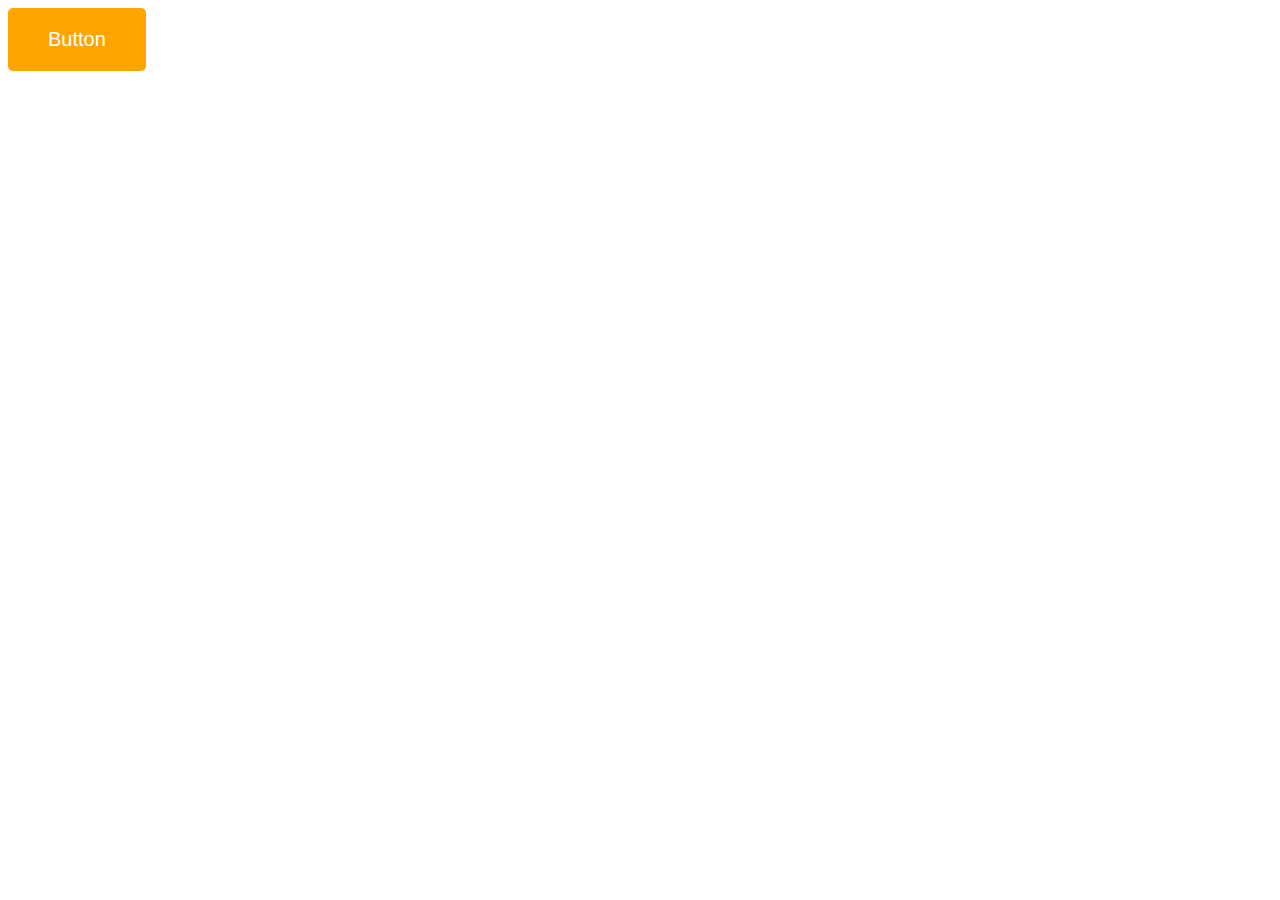
<file: bootstrap/index.html>
<!DOCTYPE html>
<html>
<head>
	<title></title>
	<style type="text/css">
		button {
			background-color: orange;
			color: white;
			border: none;
			padding: 20px 40px;
			border-radius: 5px;
			font-size: 20px;
		}

		button:hover {
			background-color: red;
		}
	</style>
</head>
<body>

	<button>Button</button>
</body>
</html>
</file>
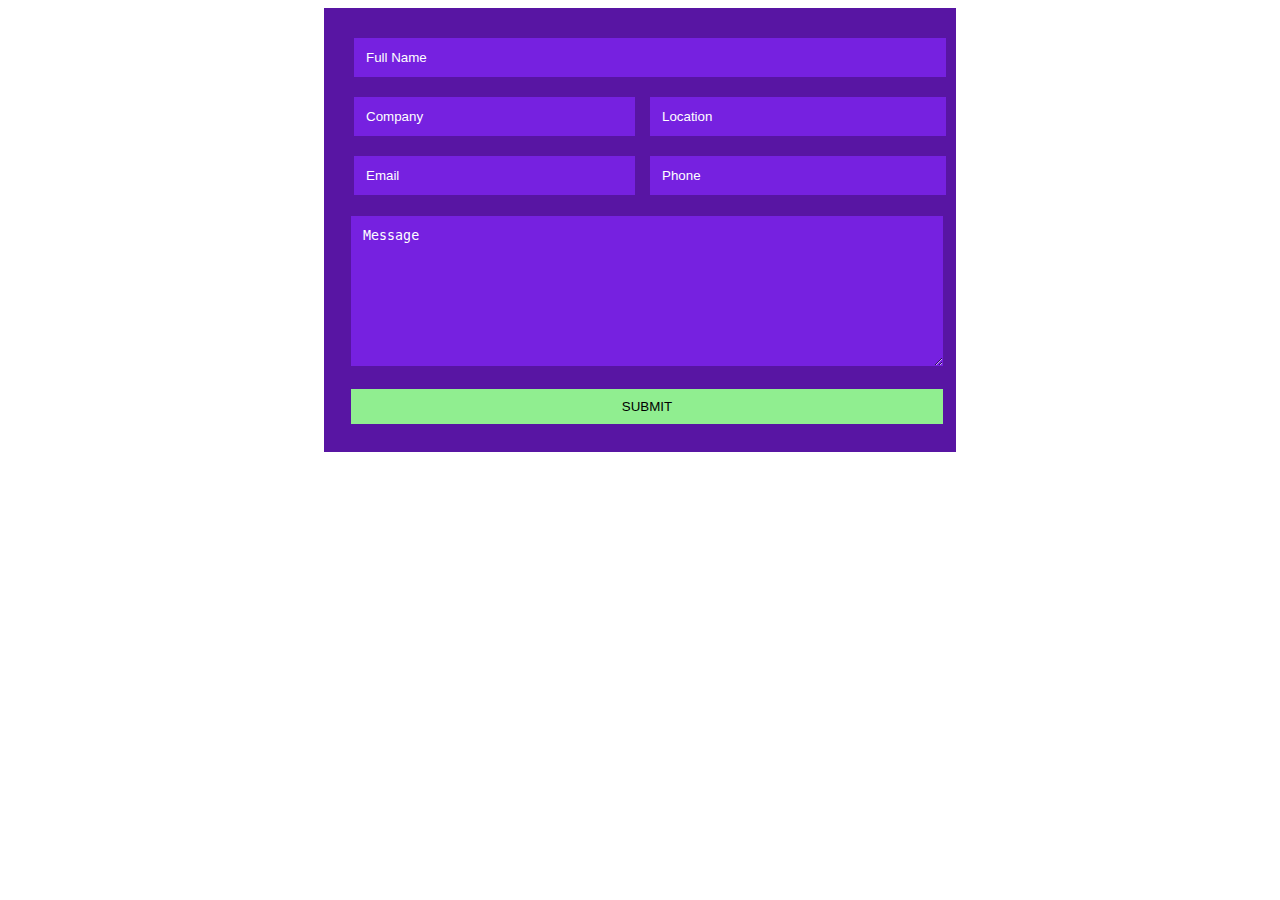
<file: new_form.html>
<!DOCTYPE html>
<html>
<head>
	<title></title>
	<style type="text/css">

		* {
			box-sizing: border-box;
		}
		.container {
			background-color: #5815A3;
			width: 50%;
			margin: auto;
			padding: 20px;
			
		}
		.col {
			width: 50%;
			float: left;
		}
		.row::after {
			content: "";
			display: table;
			clear: both;
		}

		input[type=text] {
			width: 100%;
			padding: 12px;
			margin: 10px 10px 10px 10px;
			background-color: #7621E0;
			border: none;
			
		}

		::placeholder {
  			color: white;
		}

		textarea {
			width: 100%;
			padding: 12px;
			height: 150px;
			margin: 11px 10px 8px 7px;
			background-color: #7621E0;
			border: none;
			
		}

		button {
			width: 100%;
			padding: 10px;
			margin: 10px;
			margin: 11px 10px 8px 7px;
			background-color: lightgreen;
			border: none;
			
		}
	</style>
</head>
<body>

	<div class="container">
		<div class="row">
			<input type="text" name="" placeholder="Full Name">
		</div>
		<div class="row">
			<div class="col">
				<input type="text" name="" placeholder="Company" style="width: 95%;">
			</div>
			<div class="col">
				<input type="text" name="" placeholder="Location">
			</div>
		</div>
		<div class="row">
			<div class="col">
				<input type="text" name="" placeholder="Email" style="width: 95%;">
			</div>
			<div class="col">
				<input type="text" name="" placeholder="Phone">
			</div>
		</div>
		<div class="row">
			<textarea placeholder="Message"></textarea>
		</div>
		<div class="row">
			<button>SUBMIT</button>
		</div>
	</div>

</body>
</html>
</file>
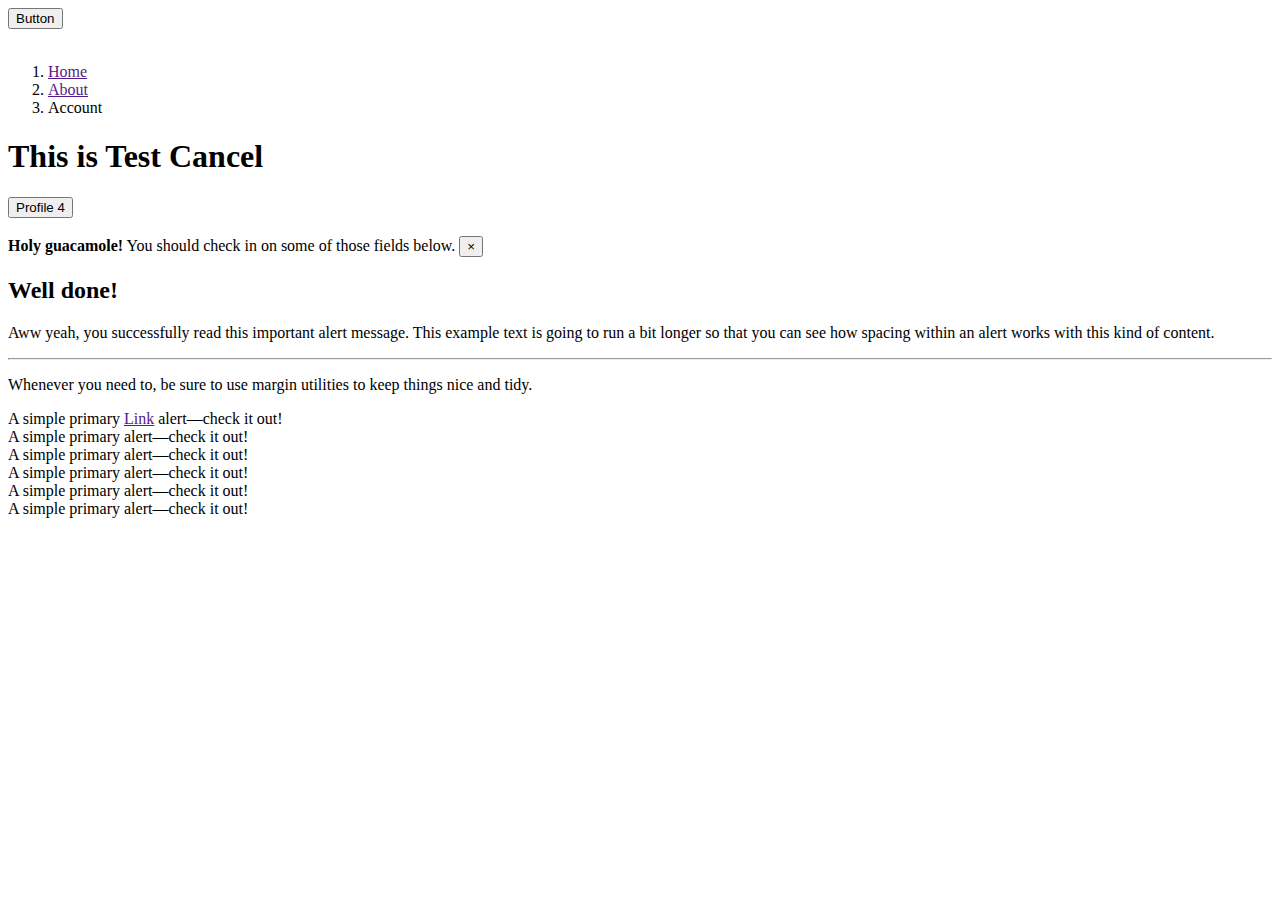
<file: bootstrap/alert.html>
<!doctype html>
<html lang="en">
  <head>
    <!-- Required meta tags -->
    <meta charset="utf-8">
    <meta name="viewport" content="width=device-width, initial-scale=1, shrink-to-fit=no">

    <!-- Bootstrap CSS -->
    <link rel="stylesheet" href="https://cdn.jsdelivr.net/npm/bootstrap@4.6.0/dist/css/bootstrap.min.css" integrity="sha384-B0vP5xmATw1+K9KRQjQERJvTumQW0nPEzvF6L/Z6nronJ3oUOFUFpCjEUQouq2+l" crossorigin="anonymous">

    <title>Hello, world!</title>
  </head>
  <body>
    <div class="container mt-4">

        <button class="btn  btn-primary btn-lg btn-block disabled">Button</button>
        <br><br>
        <nav>
          <ol class="breadcrumb">
            <li class="breadcrumb-item active"> <a href="">Home</a> </li>
            <li class="breadcrumb-item active"> <a href="">About</a> </li>
            <li class="breadcrumb-item"> Account</li>
          </ol>
        </nav>



        <h1>This is Test <span class="badge badge-dark">Cancel</span></h1>

        <button class="btn btn-primary">Profile <span class="badge badge-light">4</span></button>
        <br><br>
        <div class="alert alert-warning alert-dismissible fade show">
          <strong>Holy guacamole!</strong> You should check in on some of those fields below.
          <button type="button" class="close" data-dismiss="alert">
            <span aria-hidden="true">&times;</span>
          </button>
        </div>

        <div class="alert alert-success">
            <h2>Well done!</h2>
            <p>Aww yeah, you successfully read this important alert message. This example text is going to run a bit longer so that you can see how spacing within an alert works with this kind of content.</p>
            <hr>
            <p>Whenever you need to, be sure to use margin utilities to keep things nice and tidy.</p>
        </div>

        <div class="alert alert-primary">
            A simple primary <a href="" class="alert-link">Link</a> alert—check it out!
        </div>
        <div class="alert alert-success">
            A simple primary alert—check it out!
        </div>
        <div class="alert alert-secondary">
            A simple primary alert—check it out!
        </div>
        <div class="alert alert-danger">
            A simple primary alert—check it out!
        </div>
        <div class="alert alert-dark">
            A simple primary alert—check it out!
        </div>
        <div class="alert alert-info">
            A simple primary alert—check it out!
        </div>
    </div>
    <script src="https://code.jquery.com/jquery-3.5.1.slim.min.js" integrity="sha384-DfXdz2htPH0lsSSs5nCTpuj/zy4C+OGpamoFVy38MVBnE+IbbVYUew+OrCXaRkfj" crossorigin="anonymous"></script>
    <script src="https://cdn.jsdelivr.net/npm/bootstrap@4.6.0/dist/js/bootstrap.bundle.min.js" integrity="sha384-Piv4xVNRyMGpqkS2by6br4gNJ7DXjqk09RmUpJ8jgGtD7zP9yug3goQfGII0yAns" crossorigin="anonymous"></script>

  </body>
</html>
</file>
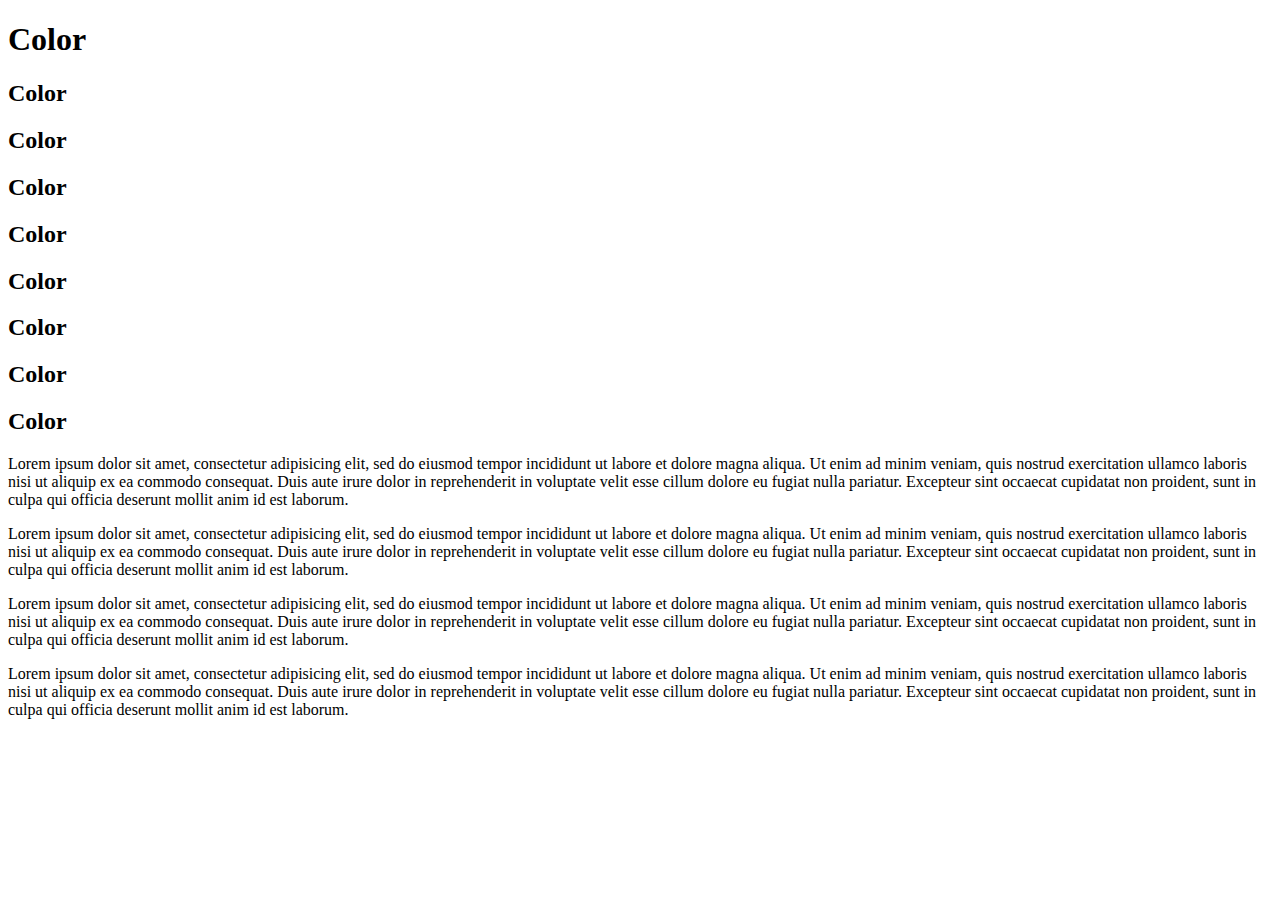
<file: bootstrap/bs.html>
<!DOCTYPE html>
<html>
<head>
	<title></title>
	<meta name="viewport" content="width=device-width, initial-scale=1, shrink-to-fit=no">
	<link rel="stylesheet" href="https://cdn.jsdelivr.net/npm/bootstrap@4.6.0/dist/css/bootstrap.min.css" integrity="sha384-B0vP5xmATw1+K9KRQjQERJvTumQW0nPEzvF6L/Z6nronJ3oUOFUFpCjEUQouq2+l" crossorigin="anonymous">

</head>
<body>
	<!-- <br>
	&nbsp;<button class="btn btn-danger">Button</button> -->

	<div class="container">
		<h1 class="text-center text-primary">Color</h1>

		<div class="row">
			<div class="col-sm-3">
				<h2 class="text-danger">Color</h2>
				<h2 class="text-primary">Color</h2>
			</div>
			<div class="col-sm-3">
				<h2 class="text-secondary">Color</h2>
				<h2 class="text-info">Color</h2>
			</div>
			<div class="col-sm-3">
				<h2 class="text-warning">Color</h2>
				<h2 class="text-muted">Color</h2>
			</div>
			<div class="col-sm-3">
				<h2 class="text-success">Color</h2>
				<h2 class="text-dark">Color</h2>
			</div>
		</div>
	</div>

	<div class="container">
		<div class="row">
			<div class="col-sm-8">
				<p class="bg-primary text-white p-2 m-3">Lorem ipsum dolor sit amet, consectetur adipisicing elit, sed do eiusmod
		tempor incididunt ut labore et dolore magna aliqua. Ut enim ad minim veniam,
		quis nostrud exercitation ullamco laboris nisi ut aliquip ex ea commodo
		consequat. Duis aute irure dolor in reprehenderit in voluptate velit esse
		cillum dolore eu fugiat nulla pariatur. Excepteur sint occaecat cupidatat non
		proident, sunt in culpa qui officia deserunt mollit anim id est laborum.</p>
			</div>
			<div class="col-sm-4">
				<p>Lorem ipsum dolor sit amet, consectetur adipisicing elit, sed do eiusmod
		tempor incididunt ut labore et dolore magna aliqua. Ut enim ad minim veniam,
		quis nostrud exercitation ullamco laboris nisi ut aliquip ex ea commodo
		consequat. Duis aute irure dolor in reprehenderit in voluptate velit esse
		cillum dolore eu fugiat nulla pariatur. Excepteur sint occaecat cupidatat non
		proident, sunt in culpa qui officia deserunt mollit anim id est laborum.</p>
			</div>
			
		</div>
	</div>

	<div class="container">
		<p>Lorem ipsum dolor sit amet, consectetur adipisicing elit, sed do eiusmod
		tempor incididunt ut labore et dolore magna aliqua. Ut enim ad minim veniam,
		quis nostrud exercitation ullamco laboris nisi ut aliquip ex ea commodo
		consequat. Duis aute irure dolor in reprehenderit in voluptate velit esse
		cillum dolore eu fugiat nulla pariatur. Excepteur sint occaecat cupidatat non
		proident, sunt in culpa qui officia deserunt mollit anim id est laborum.</p>
	</div>

	<div class="container-fluid">
		<p>Lorem ipsum dolor sit amet, consectetur adipisicing elit, sed do eiusmod
		tempor incididunt ut labore et dolore magna aliqua. Ut enim ad minim veniam,
		quis nostrud exercitation ullamco laboris nisi ut aliquip ex ea commodo
		consequat. Duis aute irure dolor in reprehenderit in voluptate velit esse
		cillum dolore eu fugiat nulla pariatur. Excepteur sint occaecat cupidatat non
		proident, sunt in culpa qui officia deserunt mollit anim id est laborum.</p>
	</div>

<script src="https://code.jquery.com/jquery-3.5.1.slim.min.js" integrity="sha384-DfXdz2htPH0lsSSs5nCTpuj/zy4C+OGpamoFVy38MVBnE+IbbVYUew+OrCXaRkfj" crossorigin="anonymous"></script>
<script src="https://cdn.jsdelivr.net/npm/popper.js@1.16.1/dist/umd/popper.min.js" integrity="sha384-9/reFTGAW83EW2RDu2S0VKaIzap3H66lZH81PoYlFhbGU+6BZp6G7niu735Sk7lN" crossorigin="anonymous"></script>
<script src="https://cdn.jsdelivr.net/npm/bootstrap@4.6.0/dist/js/bootstrap.min.js" integrity="sha384-+YQ4JLhjyBLPDQt//I+STsc9iw4uQqACwlvpslubQzn4u2UU2UFM80nGisd026JF" crossorigin="anonymous"></script>
</body>
</html>
</file>
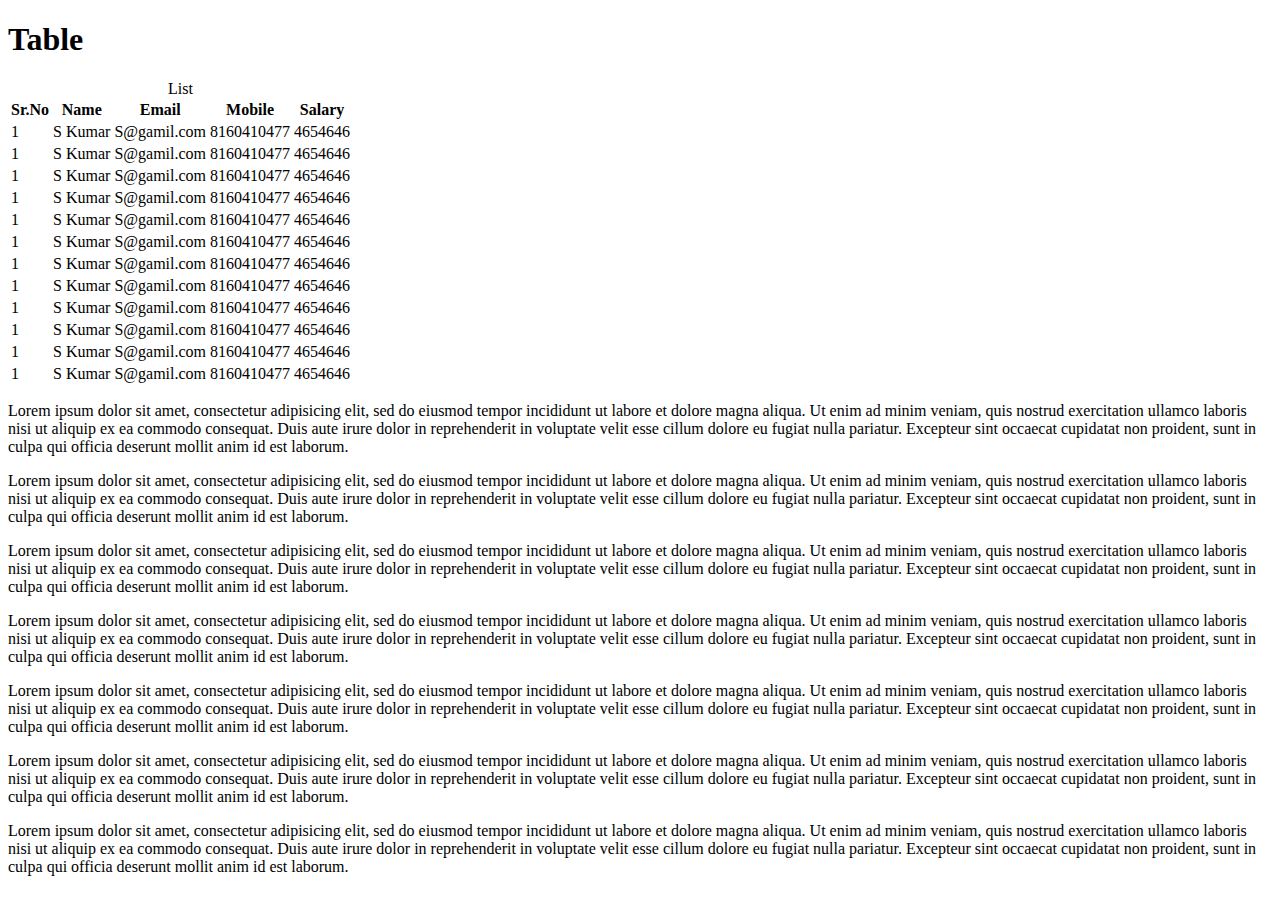
<file: bootstrap/table.html>
<!doctype html>
<html lang="en">
  <head>
    <!-- Required meta tags -->
    <meta charset="utf-8">
    <meta name="viewport" content="width=device-width, initial-scale=1">

    <!-- Bootstrap CSS -->
    <link href="https://cdn.jsdelivr.net/npm/bootstrap@5.1.1/dist/css/bootstrap.min.css" rel="stylesheet" integrity="sha384-F3w7mX95PdgyTmZZMECAngseQB83DfGTowi0iMjiWaeVhAn4FJkqJByhZMI3AhiU" crossorigin="anonymous">

    <title>Hello, world!</title>
  </head>
  <body>
    <div class="container">
        <h1 class="text-center text-primary">Table</h1>
        <div class="table-responsive">
        <table class="table caption-top table-bordered table-striped table-hover border-primary">
            <caption>List</caption>
        <thead class="table-dark ">
            <tr>
                <th>Sr.No</th>
                <th>Name</th>
                <th>Email</th>
                <th>Mobile</th>
                <th>Salary</th>
            </tr>
        </thead>
        <tbody>
            <tr>
                <td>1</td>
                <td>S Kumar</td>
                <td>S@gamil.com</td>
                <td>8160410477</td>
                <td>4654646</td>
            </tr>
            <tr>
                <td>1</td>
                <td>S Kumar</td>
                <td>S@gamil.com</td>
                <td>8160410477</td>
                <td>4654646</td>
            </tr>
            <tr>
                <td>1</td>
                <td>S Kumar</td>
                <td>S@gamil.com</td>
                <td>8160410477</td>
                <td>4654646</td>
            </tr>
            <tr>
                <td>1</td>
                <td>S Kumar</td>
                <td>S@gamil.com</td>
                <td>8160410477</td>
                <td>4654646</td>
            </tr>
            <tr>
                <td>1</td>
                <td>S Kumar</td>
                <td>S@gamil.com</td>
                <td>8160410477</td>
                <td>4654646</td>
            </tr>

            <tr>
                <td>1</td>
                <td>S Kumar</td>
                <td>S@gamil.com</td>
                <td>8160410477</td>
                <td>4654646</td>
            </tr>

            <tr>
                <td>1</td>
                <td>S Kumar</td>
                <td>S@gamil.com</td>
                <td>8160410477</td>
                <td>4654646</td>
            </tr>
            <tr>
                <td>1</td>
                <td>S Kumar</td>
                <td>S@gamil.com</td>
                <td>8160410477</td>
                <td>4654646</td>
            </tr>
            <tr>
                <td>1</td>
                <td>S Kumar</td>
                <td>S@gamil.com</td>
                <td>8160410477</td>
                <td>4654646</td>
            </tr>

            <tr>
                <td>1</td>
                <td>S Kumar</td>
                <td>S@gamil.com</td>
                <td>8160410477</td>
                <td>4654646</td>
            </tr>

            <tr>
                <td>1</td>
                <td>S Kumar</td>
                <td>S@gamil.com</td>
                <td>8160410477</td>
                <td>4654646</td>
            </tr>
            <tr>
                <td>1</td>
                <td>S Kumar</td>
                <td>S@gamil.com</td>
                <td>8160410477</td>
                <td>4654646</td>
            </tr>
        </tbody>
        <tfoot></tfoot>
    </table>
    </div>
    <p>Lorem ipsum dolor sit amet, consectetur adipisicing elit, sed do eiusmod
    tempor incididunt ut labore et dolore magna aliqua. Ut enim ad minim veniam,
    quis nostrud exercitation ullamco laboris nisi ut aliquip ex ea commodo
    consequat. Duis aute irure dolor in reprehenderit in voluptate velit esse
    cillum dolore eu fugiat nulla pariatur. Excepteur sint occaecat cupidatat non
    proident, sunt in culpa qui officia deserunt mollit anim id est laborum.</p>
    <p>Lorem ipsum dolor sit amet, consectetur adipisicing elit, sed do eiusmod
    tempor incididunt ut labore et dolore magna aliqua. Ut enim ad minim veniam,
    quis nostrud exercitation ullamco laboris nisi ut aliquip ex ea commodo
    consequat. Duis aute irure dolor in reprehenderit in voluptate velit esse
    cillum dolore eu fugiat nulla pariatur. Excepteur sint occaecat cupidatat non
    proident, sunt in culpa qui officia deserunt mollit anim id est laborum.</p>
    <p>Lorem ipsum dolor sit amet, consectetur adipisicing elit, sed do eiusmod
    tempor incididunt ut labore et dolore magna aliqua. Ut enim ad minim veniam,
    quis nostrud exercitation ullamco laboris nisi ut aliquip ex ea commodo
    consequat. Duis aute irure dolor in reprehenderit in voluptate velit esse
    cillum dolore eu fugiat nulla pariatur. Excepteur sint occaecat cupidatat non
    proident, sunt in culpa qui officia deserunt mollit anim id est laborum.</p>
    <p>Lorem ipsum dolor sit amet, consectetur adipisicing elit, sed do eiusmod
    tempor incididunt ut labore et dolore magna aliqua. Ut enim ad minim veniam,
    quis nostrud exercitation ullamco laboris nisi ut aliquip ex ea commodo
    consequat. Duis aute irure dolor in reprehenderit in voluptate velit esse
    cillum dolore eu fugiat nulla pariatur. Excepteur sint occaecat cupidatat non
    proident, sunt in culpa qui officia deserunt mollit anim id est laborum.</p>
    <p>Lorem ipsum dolor sit amet, consectetur adipisicing elit, sed do eiusmod
    tempor incididunt ut labore et dolore magna aliqua. Ut enim ad minim veniam,
    quis nostrud exercitation ullamco laboris nisi ut aliquip ex ea commodo
    consequat. Duis aute irure dolor in reprehenderit in voluptate velit esse
    cillum dolore eu fugiat nulla pariatur. Excepteur sint occaecat cupidatat non
    proident, sunt in culpa qui officia deserunt mollit anim id est laborum.</p>
    <p>Lorem ipsum dolor sit amet, consectetur adipisicing elit, sed do eiusmod
    tempor incididunt ut labore et dolore magna aliqua. Ut enim ad minim veniam,
    quis nostrud exercitation ullamco laboris nisi ut aliquip ex ea commodo
    consequat. Duis aute irure dolor in reprehenderit in voluptate velit esse
    cillum dolore eu fugiat nulla pariatur. Excepteur sint occaecat cupidatat non
    proident, sunt in culpa qui officia deserunt mollit anim id est laborum.</p>
    <p>Lorem ipsum dolor sit amet, consectetur adipisicing elit, sed do eiusmod
    tempor incididunt ut labore et dolore magna aliqua. Ut enim ad minim veniam,
    quis nostrud exercitation ullamco laboris nisi ut aliquip ex ea commodo
    consequat. Duis aute irure dolor in reprehenderit in voluptate velit esse
    cillum dolore eu fugiat nulla pariatur. Excepteur sint occaecat cupidatat non
    proident, sunt in culpa qui officia deserunt mollit anim id est laborum.</p>
    </div>
    <script src="https://cdn.jsdelivr.net/npm/bootstrap@5.1.1/dist/js/bootstrap.bundle.min.js" integrity="sha384-/bQdsTh/da6pkI1MST/rWKFNjaCP5gBSY4sEBT38Q/9RBh9AH40zEOg7Hlq2THRZ" crossorigin="anonymous"></script>
  </body>
</html>
</file>
